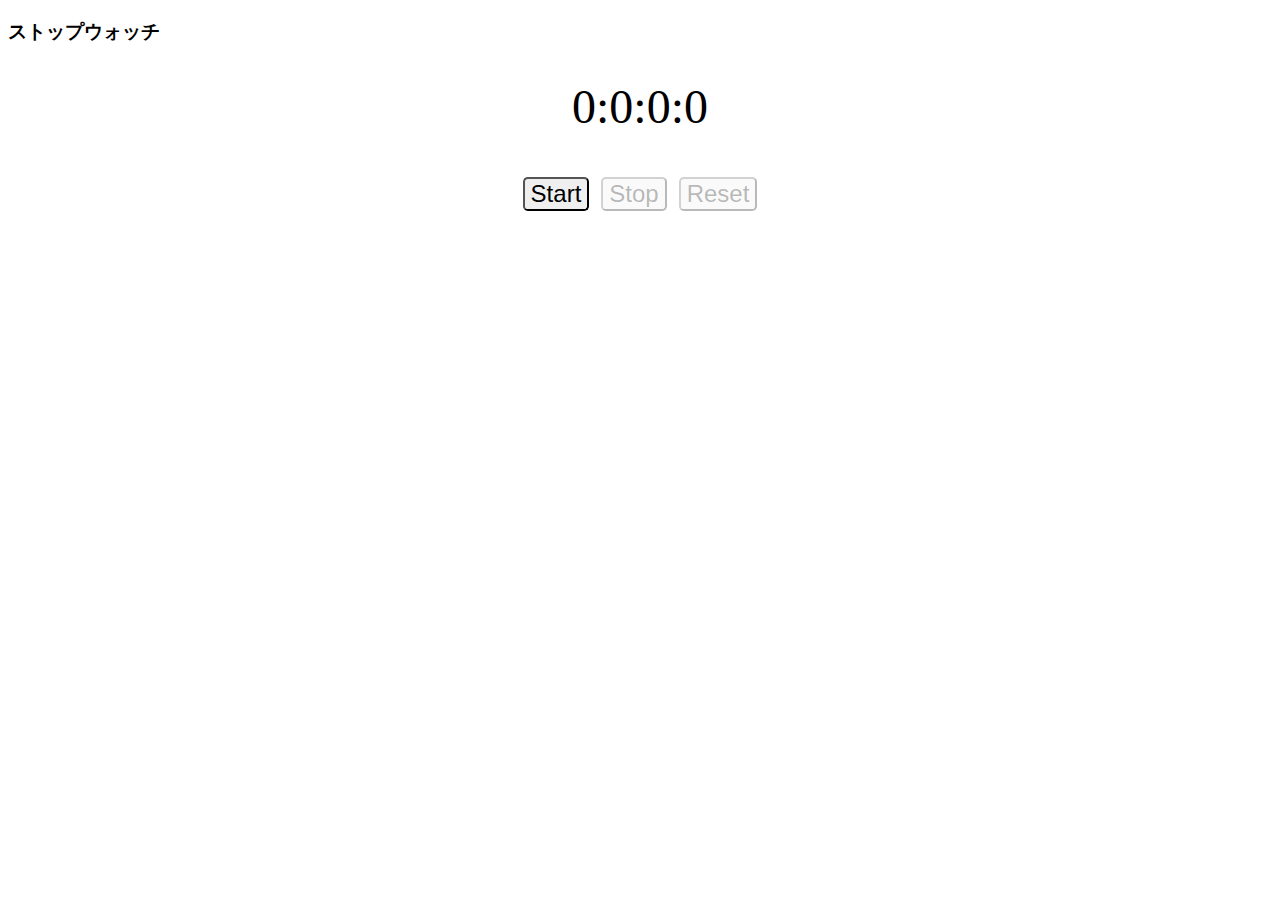
<file: index.html>
<!DOCTYPE html>
 <html lang="en">
 <head>
 <meta charset="utf-8">
 <script src="https://code.jquery.com/jquery-3.2.1.js" integrity="sha256-DZAnKJ/6XZ9si04Hgrsxu/8s717jcIzLy3oi35EouyE=" crossorigin="anonymous"></script>
 <link rel="stylesheet" href="main.css">
 <title>ストップウォッチ</title>
 </head>
 
 <body>
 <h3>ストップウォッチ</h3>
 
 <!-- ここに記述していきましょう！ -->
 <div class="container">
  
     <div id="time">0:0:0:0</div>
     
     <div class="buttons">
      <button id="start" onclick="start()">Start</button>
      <button id="stop" onclick="stop()" disabled>Stop</button>
      <button id="reset" onclick="reset()" disabled>Reset</button>
     </div>
     
 </div>
 <script src="main.js"></script>
 
 </body>
 </html>
</file>
<file: main.css>
html,body{
    font-size: 16px;
}
.containar{
    width: 540px;
    margin:0 auto;
    padding:1.5rem;
}
#time{
    font-size:3rem;
    text-align:center;
    padding:1rem;
    border-redius:1rem;
    margin:.5rem;
}
.buttons{
    font-size: 3rem;
    text-align: center;
}
#start,#stop,#reset{
    font-size:1.5rem;
    border-radius:.3rem;
}
</file>
